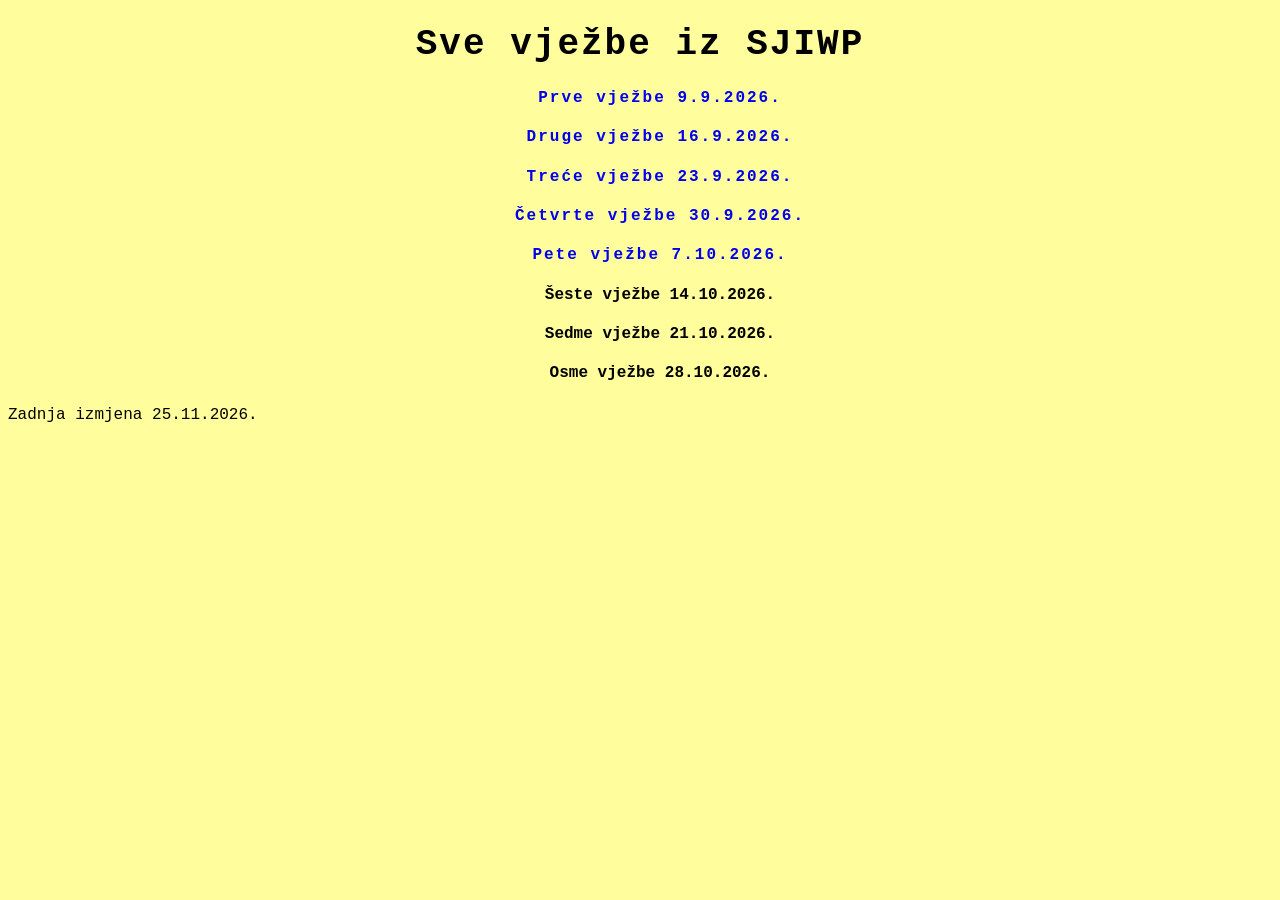
<file: Index.html>
<!DOCTYPE html>
<html lang="en">
<head>
    <meta charset="UTF-8">
    <meta name="viewport" content="width=device-width, initial-scale=1.0">
    <title>Početna</title>
    <link rel="stylesheet" href="stil.css">
</head>
<body>
    <h1 align="center">Sve vježbe iz SJIWP</h1>
    <ul align="center">
        <h4><a href="./vjezbe/prvi.html">Prve vježbe 9.9.2026.</h4>
        <h4><a href="./vjezbe/drugi.html">Druge vježbe 16.9.2026.</h4>
        <h4><a href="./vjezbe/poveznice.html">Treće vježbe 23.9.2026.</h4>
        <h4><a href="./vjezbe/tablice.html">Četvrte vježbe 30.9.2026.</h4>
        <h4><a href="./vjezbe/peti.html">Pete vježbe 7.10.2026.</h4>
        <h4><a href=""></a>Šeste vježbe 14.10.2026.</h4>
        <h4><a href=""></a>Sedme vježbe 21.10.2026.</h4>
        <h4><a href=""></a>Osme vježbe 28.10.2026.</h4>
    
    </ul>

    <p>Zadnja izmjena 25.11.2026.</p>
</body>
</html>
</file>
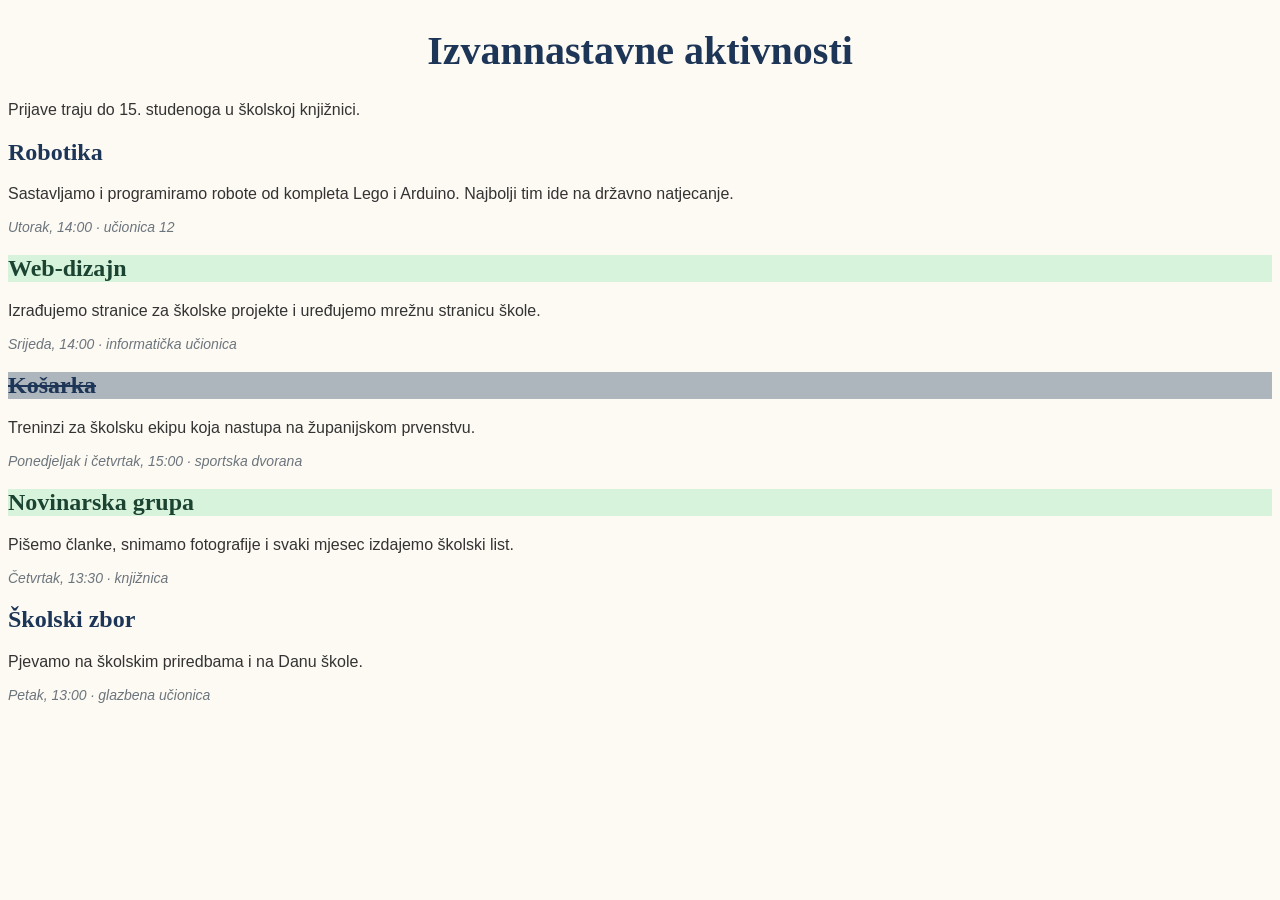
<file: aktivnosti.html>
<!DOCTYPE html>
<html lang="hr">
<head>
    <meta charset="UTF-8">
    <meta name="viewport" content="width=device-width, initial-scale=1.0">
    <title>Izvannastavne aktivnosti</title>
    <link rel="stylesheet" href="aktivnosti.css">
</head>
<body>

    <h1>Izvannastavne aktivnosti</h1>

    <p>Prijave traju do 15. studenoga u školskoj knjižnici.</p>

    <h2>Robotika</h2>
    <p>Sastavljamo i programiramo robote od kompleta Lego i Arduino. Najbolji tim ide na državno natjecanje.</p>
    <p class="termin">Utorak, 14:00 · učionica 12</p>

    <h2 class="novo">Web-dizajn</h2>
    <p>Izrađujemo stranice za školske projekte i uređujemo mrežnu stranicu škole.</p>
    <p class="termin">Srijeda, 14:00 · informatička učionica</p>

    <h2 class="popunjeno">Košarka</h2>
    <p>Treninzi za školsku ekipu koja nastupa na županijskom prvenstvu.</p>
    <p class="termin">Ponedjeljak i četvrtak, 15:00 · sportska dvorana</p>

    <h2 class="novo">Novinarska grupa</h2>
    <p>Pišemo članke, snimamo fotografije i svaki mjesec izdajemo školski list.</p>
    <p class="termin">Četvrtak, 13:30 · knjižnica</p>

    <h2>Školski zbor</h2>
    <p>Pjevamo na školskim priredbama i na Danu škole.</p>
    <p class="termin">Petak, 13:00 · glazbena učionica</p>

</body>
</html>
</file>
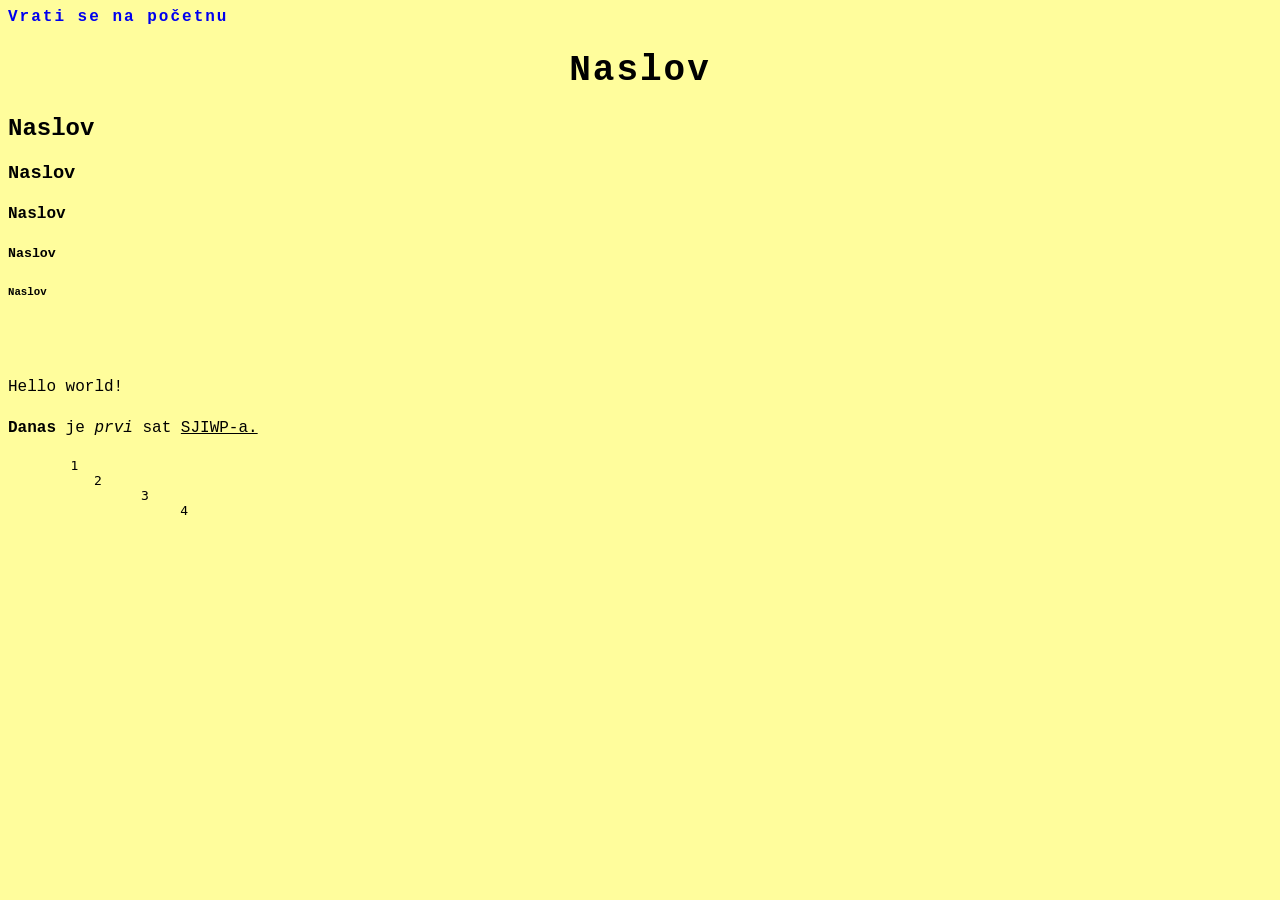
<file: vjezbe/prvi.html>
<!DOCTYPE html>
<html lang="en">
<head>
    <meta charset="UTF-8">
    <meta name="viewport" content="width=device-width, initial-scale=1.0">
    <title>Moja prva web stranica</title>
    <link rel="stylesheet" href="../stil.css">
</head>
<body>
    <a href="../index.html">Vrati se na početnu</a>

    <h1>Naslov</h1>
    <h2>Naslov</h2>
    <h3>Naslov</h3>
    <h4>Naslov</h4>
    <h5>Naslov</h5>
    <h6>Naslov</h6><br><br>



    <p>Hello world!</p>
    <p><b>Danas</b> je <i>prvi</i> sat <u>SJIWP-a.</u></p>
    <pre>
        1
           2  
                 3
                      4
    </pre>

</body>
</html>
</file>
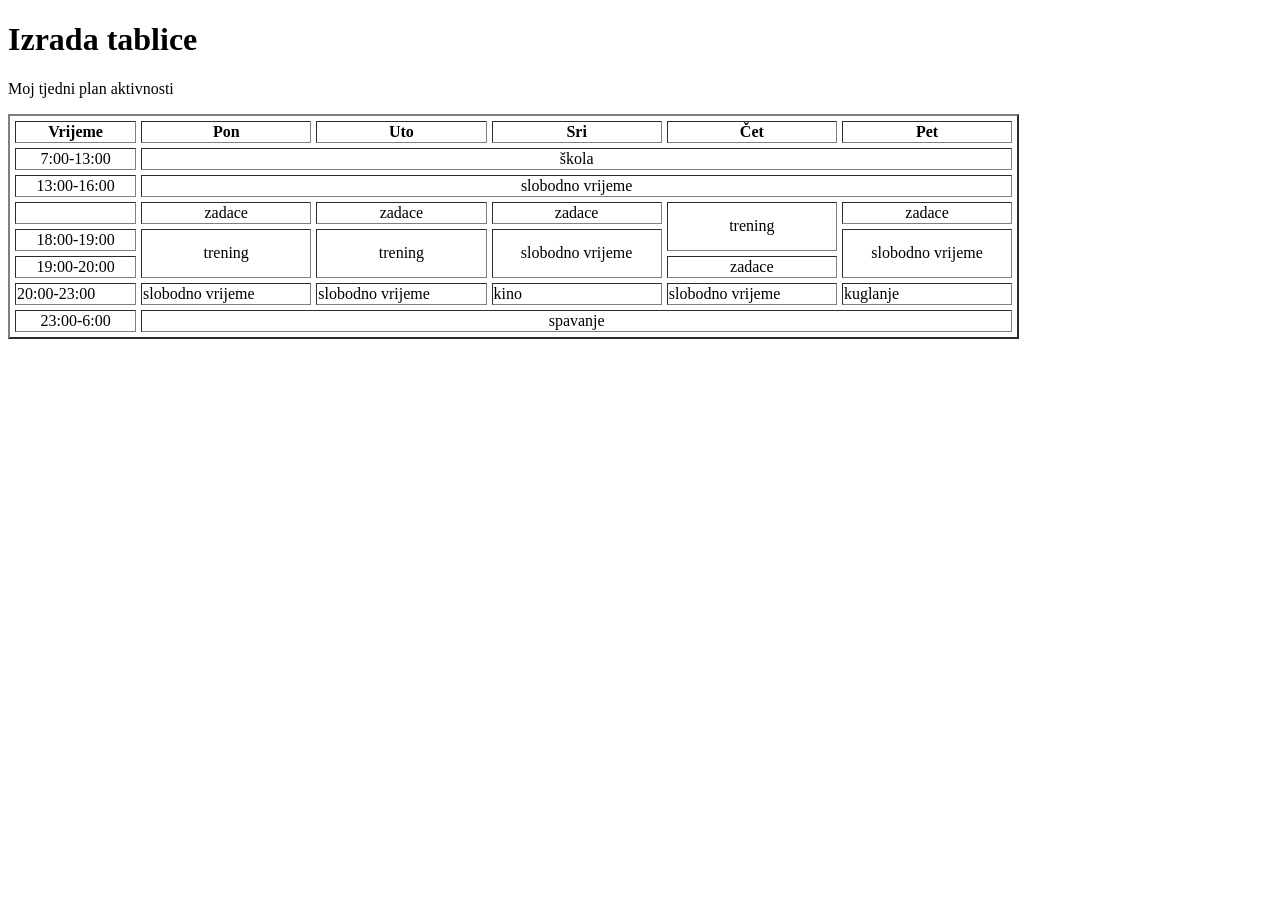
<file: zadace/tablica.html>
<!DOCTYPE html>
<html lang="en">
<head>
    <meta charset="UTF-8">
    <meta name="viewport" content="width=device-width, initial-scale=1.0">
    <title>Izrada tablice</title>
</head>
<body>
    <h1>Izrada tablice</h1>
    <p>Moj tjedni plan aktivnosti</p>
    <table border="2" width="80%" callapdding="20px" cellspacing="5px">
        <tr align="center">
            <th>Vrijeme</th>
            <th>Pon</th>
            <th>Uto</th>
            <th>Sri</th>
            <th>Čet</th>
            <th>Pet</th>
        </tr>
        <tr align="center">
            <td>7:00-13:00</td>
            <td colspan="5">škola</td>
        </tr>
        <tr align="center">
            <td>13:00-16:00</td>
            <td colspan="5">slobodno vrijeme</td>
        </tr>
        <tr align="center">
            <td></td>
            <td>zadace</td>
            <td>zadace</td>
            <td>zadace</td>
            <td rowspan="2">trening</td>
            <td>zadace</td>
        </tr>
        <tr align="center">
            <td>18:00-19:00</td>
            <td rowspan="2">trening</td>
            <td rowspan="2">trening</td>
            <td rowspan="2">slobodno vrijeme</td>
            
            <td rowspan="2">slobodno vrijeme</td>
        </tr>
        <tr align="center">
            <td>19:00-20:00</td>
            


            <td>zadace</td>
        </tr>
        <tr align="centerr">
            <td>20:00-23:00</td>
            <td>slobodno vrijeme</td>
            <td>slobodno vrijeme</td>
            <td>kino</td>
            <td>slobodno vrijeme</td>
            <td>kuglanje</td>
        </tr>
        <tr align="center">
            <td>23:00-6:00</td>
            <td colspan="5">spavanje</td>
        </tr>
    </table>
</body>
</html>
</file>
<file: stil.css>
@import url('https://fonts.googleapis.com/css2?family=Space+Mono:ital,wght@0,400;0,700;1,400;1,700&display=swap');

body {
    background-color: #fffd9c;
    color: rgb(0, 0, 0);
    font-family: 'Courier New', Courier, monospace;
    
    h1{
        text-align: center;
        font-size: 36px;
        letter-spacing: 2px;
    }
    p{
        line-height: 1.6;
    }
    a{
        text-decoration: none;
        font-weight: bold;
        letter-spacing: 2px;
    }
}
</file>
<file: aktivnosti.css>
body {
    background: #fdfaf3;
    color: #333333;
    font-family: Verdana, sans-serif;
    font-size: 16px;
}

h1, h2 {
    font-family: Georgia, serif;
    color: #1d3557;
}

h1 {
    text-align: center;
    font-size: 40px;
}

.termin {
    color: #6c757d;
    font-style: italic;
    font-size: 14px;
}

.novo {
    background-color: #d8f3dc;
    color: #1b4332;
}

.popunjeno {
    background-color: #adb5bd;
    text-decoration: line-through;
}
</file>
